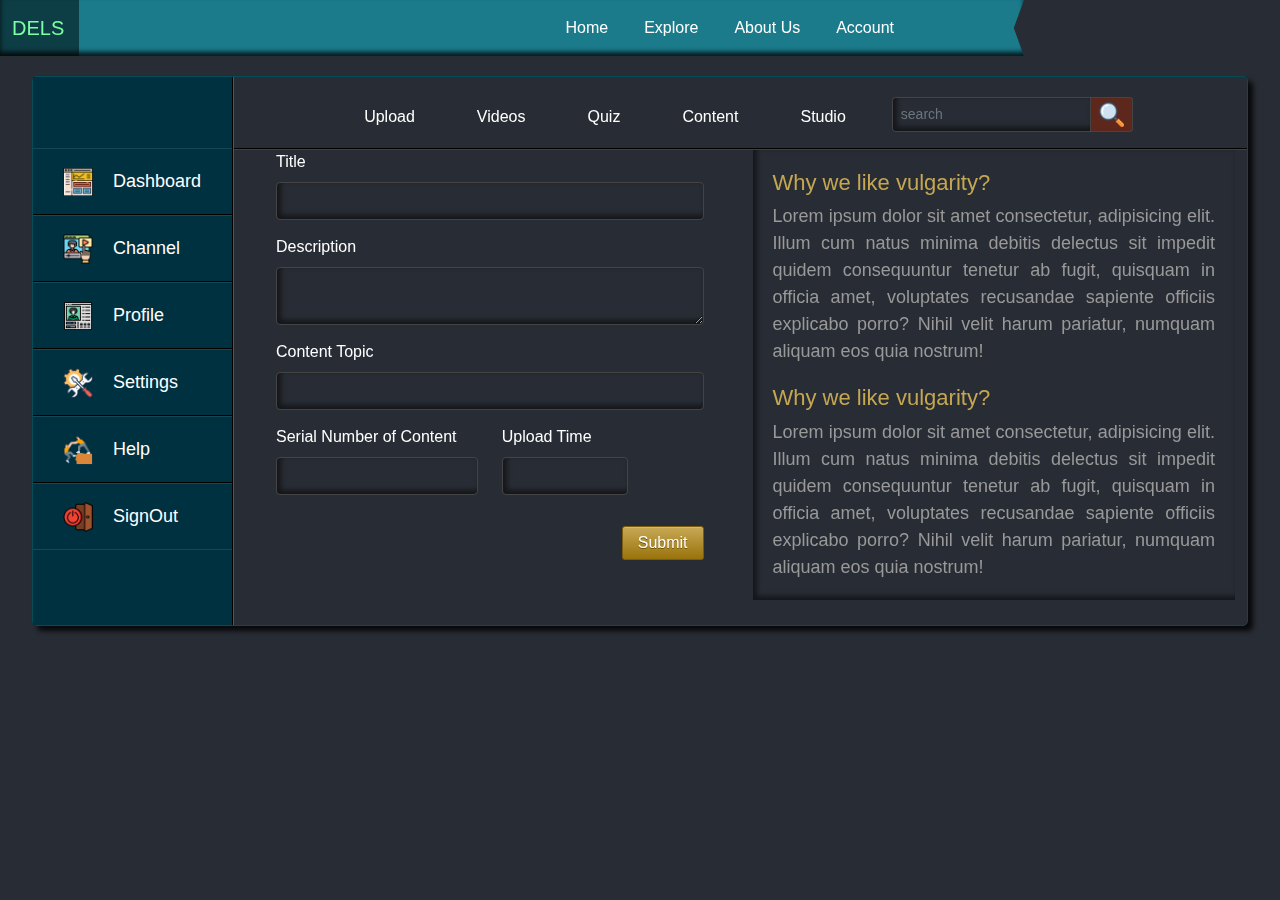
<file: dashBoard.html>
<!DOCTYPE html>
<html lang="en">

<head>
    <meta charset="UTF-8">
    <meta http-equiv="X-UA-Compatible" content="IE=edge">
    <meta name="viewport" content="width=device-width, initial-scale=1.0">
    <title>DashBoard</title>
    <!-- Favicon -->
    <link rel="icon" href="assets/images">
    <!-- Font awesome icon -->
    <link rel="stylesheet" href="assets/css/fontawesome.min.css">

    <!-- Google Font -->

    <!-- Bootstrap CSS -->
    <link rel="stylesheet" href="assets/css/bootstrap.min.css">

    <!-- Main Style CSS -->
    <link rel="stylesheet" href="assets/css/style.css">

    <!-- Responsive CSS -->
    <link rel="stylesheet" href="assets/css/responsive.css">
</head>

<body>
    <div id="main">
        <!-- TopBar Part Start -->
        <section class="topBar">
            <nav id="navbar" class="navbar navbar-expand-lg navbar-light bg-transparent">
                <div class="container-fluid">
                    <a id="logo" onmouseover="mouseOver()" onmouseout="mouseOut()"
                        class="navbar-brand text-light">DELS</a>
                    <button class="navbar-toggler" type="button" data-bs-toggle="collapse"
                        data-bs-target="#navbarSupportedContent" aria-controls="navbarSupportedContent"
                        aria-expanded="false" aria-label="Toggle navigation">
                        <span class="navbar-toggler-icon"></span>
                    </button>
                    <div class="collapse navbar-collapse" id="navbarSupportedContent">
                        <ul class="navbar-nav ms-auto mb-2 mb-lg-0">
                            <li class="nav-item">
                                <a onclick="showContent('watchBox')" class="nav-link active">Home</a>
                            </li>
                            <li class="nav-item">
                                <a class="nav-link">Explore</a>
                            </li>
                            <li class="nav-item dropdown">
                                <a class="nav-link">About Us</a>
                            </li>
                            <li class="nav-item">
                                <a onclick="showContent('loginBox')" class="nav-link">Account</a>
                            </li>
                        </ul>
                    </div>
                </div>
            </nav>
        </section>
        <!-- //TopBar Part End -->

        <!-- dashBoard Video Part Start -->
        <section id="frontBox" class="d-none">
            <div class="allbox">
                <div class="row">
                    <div class="col-3">
                        
                    </div>
                </div>
            </div>
        </section>

        <section id="frontBox" class="">
            <div id="dashBoard" class="allbox">
                <div class="db-sidebar">
                    <!-- <div class="sidebarBtn">
                        <i id="open" class="fas fa-bars iconBtn"></i>
                        <i id="cancel" class="fas fa-times iconBtn"></i>
                    </div> -->
                    <ul>
                        <li><a><img src="assets/images/icons/dashboard.png">Dashboard</a></li>
                        <li><a><img src="assets/images/icons/db-channel.png">Channel</a></li>
                        <li><a><img src="assets/images/icons/db-profile.png">Profile</a></li>
                        <li><a><img src="assets/images/icons/db-settings.png">Settings</a></li>
                        <li><a><img src="assets/images/icons/db-help.png">Help</a></li>
                        <li><a><img src="assets/images/icons/db-signout.png">SignOut</a></li>
                    </ul>
                </div>
                <div class="db-utilities">
                    <div class="db-dashboard d-none">
                        <div class="dashboardUtilities">
                            <div class="card">
                                <div class="card-header">
                                    DashBoard
                                </div>
                                <div class="card-body">
                                    <div class="dashboard_item">
                                        <div class="row">
                                            <div class="col-4">
                                                <div class="subscribers item">
                                                    <div class="card">
                                                        <div class="card-body">
                                                          <h5 class="card-title">Current subscribers</h5>
                                                          <h6 class="d-block">500</h6>
                                                          <p class="d-block">Daily</p>
                                                          <span id="itemBtn" class="ms-auto">analytics</span>
                                                        </div>
                                                      </div>
                                                </div>
                                            </div>
                                            <div class="col-4">
                                                <div class="subscribers item">
                                                    <div class="card"">
                                                        <div class="card-body">
                                                          <h5 class="card-title">Views</h5>
                                                          <h6 class="d-block">1300</h6>
                                                          <p class="d-block">Daily</p>
                                                          <span id="itemBtn" class="ms-auto">analytics</span>
                                                        </div>
                                                      </div>
                                                </div>
                                            </div>
                                            <div class="col-4">
                                                <div class="subscribers item">
                                                    <div class="card"">
                                                        <div class="card-body">
                                                          <h5 class="card-title">Earnings</h5>
                                                          <h6 class="d-block">$<span>420</span></h6>
                                                          <p class="d-block">Total Earnings</p>
                                                          <span id="itemBtn" class="ms-auto">analytics</span>
                                                        </div>
                                                      </div>
                                                </div>
                                            </div>
                                        </div>
                                    </div>
                                </div>
                            </div>
                        </div>
                    </div>
                    <div class="db-channel">
                        <div class="channel-menu">
                            <ul class="nav justify-content-center">
                                <li class="nav-item">
                                  <a class="nav-link active">Upload</a>
                                </li>
                                <li class="nav-item">
                                  <a class="nav-link">Videos</a>
                                </li>
                                <li class="nav-item">
                                  <a class="nav-link">Quiz</a>
                                </li>
                                <li class="nav-item">
                                  <a class="nav-link">Content</a>
                                </li>
                                <li class="nav-item">
                                  <a class="nav-link">Studio</a>
                                </li>
                                <li class="nav-item">
                                    <div class="input-group input-group-sm mb-3">
                                        <input type="text" class="form-control" placeholder="search">
                                        <span class="input-group-text" id="inputGroup-sizing-sm">
                                            <img src="assets/images/icons/db-search.png" alt="">
                                        </span>
                                    </div>
                                </li>
                              </ul>
                        </div>
                        <div class="upload d-none">
                            <div class="container-fluid">
                                <div class="row">
                                    <div class="col-3">
                                        <div class="card" style="width: 100%;">
                                            <img src="assets/images/gif/uploadFile3.gif" class="card-img-top" alt="...">
                                            <div class="card-body text-center">
                                                <h4 class="text-start">Upload your video and Show your skills</h4>
                                                <p class="card-text text-start">You can upload your content from here</p>
                                                <input type="file" id="uploadfile" accept="assets/videos/*">
                                                <label for="uploadfile" class="uploadBtn mt-3">Upload</label>
                                            </div>
                                        </div>
                                    </div>
                                    <div class="col-9">
                                        <div class="videoText scroll">
                                            <div class="textForm">
                                                <form class="row">
                                                    <div class="col-12">
                                                      <label for="inputEmail4" class="form-label">Title</label>
                                                      <input type="email" class="form-control" id="inputEmail4">
                                                    </div>
                                                    <div class="col-12">
                                                      <label for="inputAddress" class="form-label">Description</label>
                                                      <div class="form-floating">
                                                        <textarea class="form-control" id="floatingTextarea"></textarea>
                                                      </div>
                                                    </div>
                                                    <div class="col-12">
                                                        <label for="inputEmail4" class="form-label">Playlist Name</label>
                                                        <input type="email" class="form-control" id="inputEmail4">
                                                      </div>
                                                    <div class="col-md-6">
                                                      <label for="inputCity" class="form-label">Serial Number of Content</label>
                                                      <input type="text" class="form-control" id="inputCity">
                                                    </div>
                                                    <div class="col-md-4">
                                                        <label for="inputState" class="form-label">Upload Time</label>
                                                        <input type="text" class="form-control" id="inputCity">
                                                    </div>
                                                    <div class="col-12 mt-3">
                                                      <button type="submit" class="btn d-block ms-auto">Submit</button>
                                                    </div>
                                                </form>
                                            </div>
                                        </div>
                                    </div>
                                </div>
                            </div>
                        </div>
                        <div class="quiz_up same d-none">
                            <div class="container-fluid">
                                <div class="row">
                                    <div class="col-6">
                                        <div class="textInput scroll">
                                            <form class="row">
                                                <div class="col-12">
                                                  <label for="inputEmail4" class="form-label">Title</label>
                                                  <input type="email" class="form-control" id="inputEmail4">
                                                </div>
                                                <div class="col-12">
                                                  <label for="inputAddress" class="form-label">Description</label>
                                                  <div class="form-floating">
                                                    <textarea class="form-control" id="floatingTextarea"></textarea>
                                                  </div>
                                                </div>
                                                <div class="col-12">
                                                    <label for="inputEmail4" class="form-label">Content Topic</label>
                                                    <input type="email" class="form-control" id="inputEmail4">
                                                  </div>
                                                <div class="col-md-6">
                                                  <label for="inputCity" class="form-label">Serial Number of Content</label>
                                                  <input type="text" class="form-control" id="inputCity">
                                                </div>
                                                <div class="col-md-4">
                                                    <label for="inputState" class="form-label">Upload Time</label>
                                                    <input type="text" class="form-control" id="inputCity">
                                                </div>
                                                <div class="col-12 mt-3">
                                                  <button type="submit" class="btn d-block ms-auto">Submit</button>
                                                </div>
                                            </form>
                                        </div>
                                    </div>
                                    <div class="col-6">
                                        <div class="textOutput scroll">
                                            <div class="quizQuestion">
                                                <div class="card">
                                                    <h5 class="card-header">What is her full name? <span id="quizSubmit"
                                                            class="badge" type="submit">Submit</span></h5>
    
                                                    <div class="card-body">
                                                        <div class="form-check">
                                                            <input class="form-check-input" type="checkbox" value=""
                                                                id="flexCheckDefault">
                                                            <label class="form-check-label text-light"
                                                                for="flexCheckDefault">
                                                                Noor
                                                            </label>
                                                        </div>
                                                        <div class="form-check">
                                                            <input class="form-check-input" type="checkbox" value=""
                                                                id="flexCheckDefault">
                                                            <label class="form-check-label text-light"
                                                                for="flexCheckDefault">
                                                                Razoana
                                                            </label>
                                                        </div>
                                                        <div class="form-check">
                                                            <input class="form-check-input" type="checkbox" value=""
                                                                id="flexCheckDefault">
                                                            <label class="form-check-label text-light"
                                                                for="flexCheckDefault">
                                                                Taz
                                                            </label>
                                                        </div>
                                                        <div class="form-check">
                                                            <input class="form-check-input" type="checkbox" value=""
                                                                id="flexCheckDefault">
                                                            <label class="form-check-label text-light"
                                                                for="flexCheckDefault">
                                                                Noortaz Razoana
                                                            </label>
                                                        </div>
                                                    </div>
                                                </div>
                                            </div>
                                            <div class="quizQuestion">
                                                <div class="card">
                                                    <h5 class="card-header">What is her full name? <span id="quizSubmit"
                                                            class="badge" type="submit">Submit</span></h5>
    
                                                    <div class="card-body">
                                                        <div class="form-check">
                                                            <input class="form-check-input" type="checkbox" value=""
                                                                id="flexCheckDefault">
                                                            <label class="form-check-label text-light"
                                                                for="flexCheckDefault">
                                                                Noor
                                                            </label>
                                                        </div>
                                                        <div class="form-check">
                                                            <input class="form-check-input" type="checkbox" value=""
                                                                id="flexCheckDefault">
                                                            <label class="form-check-label text-light"
                                                                for="flexCheckDefault">
                                                                Razoana
                                                            </label>
                                                        </div>
                                                        <div class="form-check">
                                                            <input class="form-check-input" type="checkbox" value=""
                                                                id="flexCheckDefault">
                                                            <label class="form-check-label text-light"
                                                                for="flexCheckDefault">
                                                                Taz
                                                            </label>
                                                        </div>
                                                        <div class="form-check">
                                                            <input class="form-check-input" type="checkbox" value=""
                                                                id="flexCheckDefault">
                                                            <label class="form-check-label text-light"
                                                                for="flexCheckDefault">
                                                                Noortaz Razoana
                                                            </label>
                                                        </div>
                                                    </div>
                                                </div>
                                            </div>
                                            <div class="quizQuestion">
                                                <div class="card">
                                                    <h5 class="card-header">What is her full name? <span id="quizSubmit"
                                                            class="badge" type="submit">Submit</span></h5>
    
                                                    <div class="card-body">
                                                        <div class="form-check">
                                                            <input class="form-check-input" type="checkbox" value=""
                                                                id="flexCheckDefault">
                                                            <label class="form-check-label text-light"
                                                                for="flexCheckDefault">
                                                                Noor
                                                            </label>
                                                        </div>
                                                        <div class="form-check">
                                                            <input class="form-check-input" type="checkbox" value=""
                                                                id="flexCheckDefault">
                                                            <label class="form-check-label text-light"
                                                                for="flexCheckDefault">
                                                                Razoana
                                                            </label>
                                                        </div>
                                                        <div class="form-check">
                                                            <input class="form-check-input" type="checkbox" value=""
                                                                id="flexCheckDefault">
                                                            <label class="form-check-label text-light"
                                                                for="flexCheckDefault">
                                                                Taz
                                                            </label>
                                                        </div>
                                                        <div class="form-check">
                                                            <input class="form-check-input" type="checkbox" value=""
                                                                id="flexCheckDefault">
                                                            <label class="form-check-label text-light"
                                                                for="flexCheckDefault">
                                                                Noortaz Razoana
                                                            </label>
                                                        </div>
                                                    </div>
                                                </div>
                                            </div>
                                        </div>
                                    </div>
                                </div>
                            </div>
                        </div>
                        <div class="textContent same d-non">
                            <div class="container-fluid">
                                <div class="row">
                                    <div class="col-6">
                                        <div class="textInput scroll">
                                            <form class="row">
                                                <div class="col-12">
                                                  <label for="inputEmail4" class="form-label">Title</label>
                                                  <input type="email" class="form-control" id="inputEmail4">
                                                </div>
                                                <div class="col-12">
                                                  <label for="inputAddress" class="form-label">Description</label>
                                                  <div class="form-floating">
                                                    <textarea class="form-control" id="floatingTextarea"></textarea>
                                                  </div>
                                                </div>
                                                <div class="col-12">
                                                    <label for="inputEmail4" class="form-label">Content Topic</label>
                                                    <input type="email" class="form-control" id="inputEmail4">
                                                  </div>
                                                <div class="col-md-6">
                                                  <label for="inputCity" class="form-label">Serial Number of Content</label>
                                                  <input type="text" class="form-control" id="inputCity">
                                                </div>
                                                <div class="col-md-4">
                                                    <label for="inputState" class="form-label">Upload Time</label>
                                                    <input type="text" class="form-control" id="inputCity">
                                                </div>
                                                <div class="col-12 mt-3">
                                                  <button type="submit" class="btn d-block ms-auto">Submit</button>
                                                </div>
                                            </form>
                                        </div>
                                    </div>
                                    <div class="col-6">
                                        <div class="textOutput scroll">
                                            <h3>Why we like vulgarity?</h3>
                                            <p>
                                                Lorem ipsum dolor sit amet consectetur, adipisicing elit. Illum cum natus minima debitis delectus sit impedit quidem consequuntur tenetur ab fugit, quisquam in officia amet, voluptates recusandae sapiente officiis explicabo porro? Nihil velit harum pariatur, numquam aliquam eos quia nostrum!
                                            </p>
                                            <h3>Why we like vulgarity?</h3>
                                            <p>
                                                Lorem ipsum dolor sit amet consectetur, adipisicing elit. Illum cum natus minima debitis delectus sit impedit quidem consequuntur tenetur ab fugit, quisquam in officia amet, voluptates recusandae sapiente officiis explicabo porro? Nihil velit harum pariatur, numquam aliquam eos quia nostrum!
                                            </p>
                                            <h3>Why we like vulgarity?</h3>
                                            <p>
                                                Lorem ipsum dolor sit amet consectetur, adipisicing elit. Illum cum natus minima debitis delectus sit impedit quidem consequuntur tenetur ab fugit, quisquam in officia amet, voluptates recusandae sapiente officiis explicabo porro? Nihil velit harum pariatur, numquam aliquam eos quia nostrum!
                                            </p>
                                        </div>
                                    </div>
                                </div>
                            </div>
                        </div>
                    </div>
                </div>
            </div>
        </section>
        <!-- /dashBoard Video Part End -->
    </div>


    <!-- if javascript doesn't work -->
    <noscript>You have to enable javascript to view this site</noscript>
    <!-- Jquery Js -->
    <script src="assets/js/jquery-3.6.0.min.js"></script>
    <!-- FontAwesome Js -->
    <script src="assets/js/fontawesome.min.js"></script>
    <!-- Bootstrap Js -->
    <script src="assets/js/bootstrap.min.js"></script>
    <!-- Main Js -->
    <script src="assets/js/app.js"></script>

</body>

</html>
</file>
<file: assets/css/style.css>
/*
Template Name: 
Author:
version:

-----------------------------------------------------------
Table of Contents
-----------------------------------------------------------
1) Common CSS
*/

/* Common CSS Start */
:root {
  --body-color: #282c34;

  --dark-blue: #1b7b8b;
  --deep-blue: #5ca2b7;
  --light-blue: #7ae9df;
  --border-blue: #034c58;
  --comment-blue: #0088a7;

  --light-green: #7affa3;
  --deep-green: #52c576;

  --light-yellow: #c5a752;

  --extra-color: #0d3d45;
  --extra-color2: #003140;
}

body {
  font-family: sans-serif;
  background: #282c34;
}

#ficon {
  content: "\f71d";
  font-size: 30px;
}

h1,
h2,
h3,
h4,
h5,
h6,
ul,
ol,
span,
p {
  padding: 0;
  margin: 0;
}

ul {
  list-style-type: none;
}

a,
a:hover {
  text-decoration: none;
}

#main {
  position: fixed;
  top: 0;
  right: 0;
  bottom: 0;
  left: 0;
}

.scroll{
  height: 450px;
  overflow-y: auto;
  padding: 30px 0;
}

.scroll::-webkit-scrollbar,
.scroll textarea::-webkit-scrollbar {
  width: 10px;
}

.scroll::-webkit-scrollbar-track,
.scroll textarea::-webkit-scrollbar-track {
  background: #404653;
  -webkit-box-shadow: inset -5px -5px 10px 5px rgba(77, 77, 77, 0.5);
  box-shadow: inset -5px -5px 10px 5px rgba(77, 77, 77, 0.5);
  border-radius: 5px;
  -webkit-border-radius: 5px;
  -moz-border-radius: 5px;
  -ms-border-radius: 5px;
  -o-border-radius: 5px;
}

.scroll::-webkit-scrollbar-thumb,
.scroll textarea::-webkit-scrollbar-thumb {
  background: #222;
  border: 1px solid #666;
  border-radius: 5px;
}
/* Common CSS End */

/* TopBar CSS Start */
.topBar {
  background: var(--dark-blue);
  width: 80%;
  padding-right: 100px;
  clip-path: polygon(100% 0%, 99% 50%, 100% 100%, 0 100%, 0% 50%, 0 0);
  box-shadow: 0px -4px 5px 0px rgba(0, 0, 0, 0.8) inset;
  -webkit-box-shadow: 0px -4px 5px 0px rgba(0, 0, 0, 0.8) inset;
  -moz-box-shadow: 0px -4px 5px 0px rgba(0, 0, 0, 0.8) inset;

  overflow: hidden;
}

#logo {
  position: relative;
  z-index: 1;
  color: var(--light-green) !important;
}

#logo::before {
  position: absolute;
  content: "";
  background: rgba(0, 0, 0, 0.5);
  top: -15px;
  right: -15px;
  left: -15px;
  bottom: -8px;
  z-index: -1;
}

#navbar ul li {
  margin: 0 10px;
}

#navbar ul li a {
  color: #fff;
  cursor: pointer;
  transition: all 0.5s;
  -webkit-transition: all 0.5s;
  -moz-transition: all 0.5s;
  -ms-transition: all 0.5s;
  -o-transition: all 0.5s;
  position: relative;
  z-index: 1;
}

#navbar ul li a:hover {
  color: var(--light-green);
}

#navbar ul li a::before {
  position: absolute;
  content: "";
  top: -15px;
  right: 0;
  left: 0;
  background: rgba(0, 0, 0, 0.5);
  z-index: -1;

  width: 100%;
  height: 0px;
  transition: all linear 0.5s;
  -webkit-transition: all linear 0.5s;
  -moz-transition: all linear 0.5s;
  -ms-transition: all linear 0.5s;
  -o-transition: all linear 0.5s;
  transform: skew(0, -5deg);
  -webkit-transform: skew(0, -5deg);
  -moz-transform: skew(0, -5deg);
  -ms-transform: skew(0, -5deg);
  -o-transform: skew(0, -5deg);
}

#navbar ul li a:hover:before {
  height: 80px;
  transform: skew(0, 0);
  -webkit-transform: skew(0, 0);
  -moz-transform: skew(0, 0);
  -ms-transform: skew(0, 0);
  -o-transform: skew(0, 0);
}

/* //TopBar CSS End */

/* HomeBox CSS Start */
.homebox.allbox {
  overflow: hidden;
  height: 600px;
  padding: 0;
}

.homebox #menuBar {
  background: #282c34;
  border-bottom: 1px solid var(--border-blue);
  /* box-shadow: none; */
  padding-top: 10px;

  box-shadow: 0px 5px 5px 0px rgba(0, 0, 0, 0.8);
  -webkit-box-shadow: 0px 5px 5px 0px rgba(0, 0, 0, 0.8);
  -moz-box-shadow: 0px 5px 5px 0px rgba(0, 0, 0, 0.8);
}

.homebox .allVideosContainer {
  height: 89%;
  overflow: hidden;
  overflow-y: auto;
}

.homebox .allVideosContainer::-webkit-scrollbar {
  width: 12px;
}

.homebox .allVideosContainer::-webkit-scrollbar-track {
  background: #404653;
  -webkit-box-shadow: inset -5px -5px 10px 5px rgba(77, 77, 77, 0.5);
  box-shadow: inset -5px -5px 10px 5px rgba(77, 77, 77, 0.5);
  border-radius: 10px;
  -webkit-border-radius: 10px;
  -moz-border-radius: 10px;
  -ms-border-radius: 10px;
  -o-border-radius: 10px;
}

.homebox .allVideosContainer::-webkit-scrollbar-thumb {
  background: #222;
  border: 1px solid #666;
  border-radius: 10px;
  -webkit-border-radius: 10px;
  -moz-border-radius: 10px;
  -ms-border-radius: 10px;
  -o-border-radius: 10px;
}

.homebox .allVideoItems {
  padding-top: 30px;
  padding-bottom: 20px;
}
/* //HomeBox CSS End */

/* Watch Video CSS Start */
#frontBox {
  width: 100%;
}

.watchBox,
.allbox {
  width: 95%;
  height: 550px;
  background: #282c34;
  margin: 0 auto;
  margin-top: 20px;
  border: 1px solid var(--border-blue);
  box-shadow: 5px 5px 5px rgba(0, 0, 0, 0.8);
  border-radius: 5px;
  -webkit-border-radius: 5px;
  -moz-border-radius: 5px;
  -ms-border-radius: 5px;
  -o-border-radius: 5px;
  padding: 20px;
}

.video-container {
  width: 100%;
  height: 510px;
  position: relative;
}

.video-container .videoStream {
  position: absolute;
  width: 100%;
  height: 100%;
  object-fit: cover;
  object-position: center;
  border-radius: 5px;
  -webkit-border-radius: 5px;
  -moz-border-radius: 5px;
  -ms-border-radius: 5px;
  -o-border-radius: 5px;
}

.video-container .videoStream:focus {
  outline: none;
}

.otherUtilities {
  height: 100%;
}

.utilitiesMenu {
  -webkit-border-radius: 5px;
  background: #282c34;
  -webkit-box-shadow: 5px 5px 24px #101215, -5px -5px 24px #404653;
  box-shadow: 5px 5px 24px #101215, -5px -5px 24px #404653;
  border-radius: 5px;
  -moz-border-radius: 5px;
  -ms-border-radius: 5px;
  -o-border-radius: 5px;
}

.utilitiesMenu ul li a {
  font-size: 20px;
  color: rgba(0, 0, 0, 0.6);
  background: #282c34;
  text-shadow: 3px 2px 3px rgba(255, 255, 255, 0.2);
  cursor: pointer;
  transition: all 0.5s;
  -webkit-transition: all 0.5s;
  -moz-transition: all 0.5s;
  -ms-transition: all 0.5s;
  -o-transition: all 0.5s;
}

.utilitiesMenu ul li a.active {
  color: var(--light-blue);
}

.utilitiesMenu ul li a:hover {
  color: var(--light-blue);
}

.utilitiesList {
  width: 100%;
  height: 443px;
  margin-top: 20px;
  padding: 20px;
  background: #282c34;
  box-shadow: inset 8.41px 8.41px 9px #1f2228, inset -8.41px -8.41px 9px #313640;
  border-radius: 5px;
  -moz-border-radius: 5px;
  -ms-border-radius: 5px;
  -o-border-radius: 5px;
  -webkit-border-radius: 5px;
}

.allUtilities {
  width: 100%;
  height: 100%;
  overflow: hidden;
  overflow-y: auto;
  padding-right: 20px;
  padding-bottom: 10px;
}

.allUtilities::-webkit-scrollbar {
  width: 10px;
}

.allUtilities::-webkit-scrollbar-track {
  background: #404653;
  -webkit-box-shadow: inset -5px -5px 10px 5px rgba(77, 77, 77, 0.5);
  box-shadow: inset -5px -5px 10px 5px rgba(77, 77, 77, 0.5);
  border-radius: 5px;
  -webkit-border-radius: 5px;
  -moz-border-radius: 5px;
  -ms-border-radius: 5px;
  -o-border-radius: 5px;
}

.allUtilities::-webkit-scrollbar-thumb {
  background: #222;
  border: 1px solid #666;
  border-radius: 5px;
}

.descriptionBox .badge {
  font-size: 16px;
  padding: 5px 10px;
  margin-bottom: 10px;
  cursor: pointer;
}

.descriptionBox .subscribe {
  /*background: #a90618;
  */
  box-shadow: inset 0px 1px 0px 0px #b3515c;
  background: linear-gradient(to bottom, #c7061d 5%, #800715 100%);
  background-color: #c7061d;
  border: 1px solid #a90619;
  display: inline-block;
  cursor: pointer;
  color: #ffffff;
  /*font-size:13px;
  */
  padding: 6px 24px;
  text-decoration: none;
  text-shadow: 0px 1px 0px #5e020d;
  border-radius: 5px;
  -webkit-border-radius: 5px;
  -moz-border-radius: 5px;
  -ms-border-radius: 5px;
  -o-border-radius: 5px;
}

.descriptionBox .subscribe:hover {
  background: linear-gradient(to bottom, #800715 5%, #c7061d 100%);
  background-color: #800715;
}

.descriptionBox .subscribe:active {
  position: relative;
  top: 1px;
}

.descriptionBox .bg-ldl {
  background: #555;
}

.descriptionBox h3 {
  font-size: 25px;
}

.descriptionBox h6 {
  font-size: 14px;
  margin: 5px 0 10px;
}

.descriptionBox h6 span {
  color: var(--light-yellow);
  cursor: pointer;
}

.descriptionBox p {
  font-size: 16px;
  margin-bottom: 20px;
  color: #999;
  text-align: justify;
}

.commentBox {
  margin: 0 0 20px;
}

.commentBox .card {
  background: #282c34;
  border: 1px solid #999;
}

.commentBox .card h5.card-header {
  border-bottom: 1px solid #999;
  color: #fff;
}

.commentBox .card h5.card-header img {
  width: 40px;
  height: 40px;
  border-radius: 50%;
  -webkit-border-radius: 50%;
  -moz-border-radius: 50%;
  -ms-border-radius: 50%;
  -o-border-radius: 50%;
}

.commentBox .card h5.card-header span {
  font-size: 18px;
  padding-left: 10px;
}

.commentBox .card .card-body p {
  color: #999;
  margin-bottom: 10px;
}

.commentBox .card .card-body span {
  margin-right: 5px;
}

.commentBox .card .card-body .bgBadge {
  background: var(--comment-blue);
  cursor: pointer;
}

.commentBox .card .card-body .ldlicon {
  color: #999;
  margin-right: 5px;
  cursor: pointer;
}

.playlist .card {
  background: var(--body-color);
  border: 1px solid #666;
}

.playlist .card .card-header {
  background: var(--extra-color);
  border-bottom: 1px solid #666;
  color: var(--deep-green);
}

.playlistVideoBox {
  box-shadow: 5px 5px 5px rgb(0 0 0 / 50%);
  border: 1px solid #444;
  border-radius: 5px;
  -webkit-border-radius: 5px;
  -moz-border-radius: 5px;
  -ms-border-radius: 5px;
  -o-border-radius: 5px;
  margin-bottom: 13px;
}

.playlistVideoBox img {
  width: 100px;
  min-height: 70px;
  display: block;
  border-radius: 5px;
  -webkit-border-radius: 5px;
  -moz-border-radius: 5px;
  -ms-border-radius: 5px;
  -o-border-radius: 5px;
  margin: 3px 0 3px 3px;
}

.playlistVideoBox .v_item_text {
  padding-top: 12px;
  padding-left: 5px;
  position: relative;
}

.playlistVideoBox .v_item_text h5 {
  color: #fff;
  font-size: 16px;
  margin-bottom: 3px;
}

.playlistVideoBox .v_item_text p {
  color: #999;
  font-size: 14px;
}

.playlistVideoBox .v_item_text a {
  color: var(--light-yellow);
  transition: all 0.5s;
  -webkit-transition: all 0.5s;
  -moz-transition: all 0.5s;
  -ms-transition: all 0.5s;
  -o-transition: all 0.5s;
  margin-left: 3px;
}

.playlistVideoBox .v_item_text a:hover {
  color: var(--light-green);
}

#pv-Satting {
  position: absolute;
  color: #999;
  cursor: pointer;
  top: 50%;
  right: 20px;
  transform: translateY(-50, -50);
  -webkit-transform: translateY(-50, -50);
  -moz-transform: translateY(-50, -50);
  -ms-transform: translateY(-50, -50);
  -o-transform: translateY(-50, -50);
}

#pv-Serial {
  position: absolute;
  right: 6px;
  top: 1px;
  color: #666;
  font-size: 16px;
}

.quizQuestion .card {
  background: var(--body-color);
  border: 1px solid #999;
  margin-bottom: 15px;
}

.quizQuestion .card .card-header {
  border-bottom: 1px solid #999;
  /* color: #fff; */
  color: var(--light-yellow);
  position: relative;
  padding-right: 85px;
}

#quizSubmit {
  position: absolute;
  top: 6px;
  right: 10px;
  /*background: var(--extra-color);
	*/
  /* color: var(--light-yellow); */
  cursor: pointer;
  box-shadow: inset 0px 1px 0px 0px #418994;
  background: linear-gradient(to bottom, #217885 5%, #085561 100%);
  background-color: #217885;
  border: 1px solid #09444d;
  display: inline-block;
  cursor: pointer;
  color: #ffffff;
  font-size: 14px;
  padding: 6px 24px;
  text-decoration: none;
  text-shadow: 0px 1px 0px #033e47;
  border-radius: 5px;
  -webkit-border-radius: 5px;
  -moz-border-radius: 5px;
  -ms-border-radius: 5px;
  -o-border-radius: 5px;
}

#quizSubmit:hover {
  background: linear-gradient(to bottom, #085561 5%, #217885 100%);
  background-color: #085561;
}

#quizSubmit:active {
  position: absolute;
  top: 7px;
}

.quizQuestion .card .card-body .form-check-input {
  outline: none !important;
  border: 1px solid #999;
  box-shadow: none !important;
  background-color: #353a44;
}

.quizQuestion .card .card-body .form-check-input:checked {
  background-color: var(--dark-blue);
  border-color: var(--dark-blue);
}

.ls_Box.allbox {
  width: 380px;
  /* height: 510px; */
  display: block;
  object-fit: cover;
  object-position: center;
  border-radius: 5px;
  -webkit-border-radius: 5px;
  -moz-border-radius: 5px;
  -ms-border-radius: 5px;
  -o-border-radius: 5px;
  padding: 0px;
}

.loginGif img {
  width: 100%;
  height: 250px;
  display: block;
  border-radius: 5px;
  -webkit-border-radius: 5px;
  -moz-border-radius: 5px;
  -ms-border-radius: 5px;
  -o-border-radius: 5px;
}

.ls_Box .form-control {
  color: rgb(218, 218, 218);
  background-color: #0b1b20;
  border: 1px solid #555;
}

.ls_Box .form-control:focus {
  background-color: #1e2e30;
  box-shadow: none;
  outline: none;
  background-color: #0b1b20;
}

.ls_Box .input-group-text {
  background-color: var(--extra-color2);
  border: 1px solid #555;
}

.ls_Box .inputIcon {
  color: var(--light-yellow);
}

.ls_Box .btnDesign {
  margin-top: 40px;
  box-shadow: inset 0px 1px 0px 0px #034d58;
  background: linear-gradient(to bottom, #15606b 5%, #0d3d45 100%);
  background-color: #15606b;
  border-radius: 3px;
  border: 1px solid #1b7a8b;
  display: inline-block;
  cursor: pointer;
  color: #ffffff;
  font-family: Arial;
  font-size: 14px;
  padding: 5px 15px;
  text-decoration: none;
  text-shadow: 0px 1px 0px #999999;
}

.ls_Box .btnDesign:hover {
  background: linear-gradient(to bottom, #0d3d45 5%, #15606b 100%);
  background-color: #0d3d45;
}

.ls_Box .btnDesign:active {
  position: relative;
  top: 1px;
}

.ls_Box .btnDesign:focus {
  box-shadow: none;
}

.ls_Box p {
  display: block;
  text-align: center;
  color: #999;
  margin-top: 40px;
}

.ls_Box p span {
  color: var(--light-yellow);
  cursor: pointer;
}

.signUpBox.allbox {
  width: 450px;
  padding: 0px;
}

.signUpBox {
  /* background: beige; */
  border-radius: 5px 5px 0 0;
  -webkit-border-radius: 5px 5px 0 0;
  -moz-border-radius: 5px 5px 0 0;
  -ms-border-radius: 5px 5px 0 0;
  -o-border-radius: 5px 5px 0 0;
}

.signUpBox .signUpIcon {
  width: 150px;
  height: 120px;
  display: block;
  margin: 10px auto 0;
  color: var(--light-yellow);
}

.signUpBox p {
  margin-top: 20px;
}
/* //Watch Video CSS End */

/* All Videos CSS Start */
#allVideos {
  position: absolute;
  background: #282c34;
  border-top: 1px solid var(--border-blue);
  border-left: 1px solid var(--border-blue);
  width: 0;
  top: 0;
  right: -2px;
  bottom: 0;
  z-index: 1;
  border-radius: 5px 5px 5px rgba(0, 0, 0, 0.8);
  -webkit-border-radius: 5px 5px 5px rgba(0, 0, 0, 0.8);
  -moz-border-radius: 5px 5px 5px rgba(0, 0, 0, 0.8);
  -ms-border-radius: 5px 5px 5px rgba(0, 0, 0, 0.8);
  -o-border-radius: 5px 5px 5px rgba(0, 0, 0, 0.8);

  box-shadow: -5px 0px 5px 0px rgba(0, 0, 0, 0.75);
  -webkit-box-shadow: -5px 0px 5px 0px rgba(0, 0, 0, 0.75);
  -moz-box-shadow: -5px 0px 5px 0px rgba(0, 0, 0, 0.75);
}

.allVideosStyle {
  width: 80% !important;
  right: 0 !important;
}

#show {
  position: absolute;
  top: 6px;
  width: 59px;
  height: 43px;
  left: -63px;
  background: var(--deep-blue);
  clip-path: polygon(15% 0, 100% 0%, 100% 100%, 15% 100%, 0% 50%);
}

#show img {
  width: 49px;
  height: 49px;
  display: block;
  margin: 0 auto;
}

#hide {
  position: absolute;
  background: var(--extra-color) !important;
  width: 48px !important;
  height: 48px !important;
  left: 0 !important;
  clip-path: none !important;
  z-index: 1;
  box-shadow: 5px 5px 5px rgb(0 0 0 / 80%);
}

#hideBtnIcon {
  font-size: 30px;
  padding-top: 8px;
  align-self: center;
  color: var(--light-yellow);
}

#menuBar {
  background: #282c34;
  border-bottom: 1px solid #999;
  box-shadow: 5px 5px 5px rgba(0, 0, 0, 0.8);
}

#menuBar a {
  color: #999;
  cursor: pointer;
  transition: all 0.5s;
  -webkit-transition: all 0.5s;
  -moz-transition: all 0.5s;
  -ms-transition: all 0.5s;
  -o-transition: all 0.5s;
}

#menuBar a.active,
#menuBar a:hover {
  color: var(--light-blue);
}

.allVideosContainer {
  overflow: hidden;
  overflow-y: auto;
  height: 100vh;
}

.allVideosContainer::-webkit-scrollbar {
  width: 15px;
}

.allVideosContainer::-webkit-scrollbar-track {
  background: #404653;
  -webkit-box-shadow: inset -5px -5px 10px 5px rgba(77, 77, 77, 0.5);
  box-shadow: inset -5px -5px 10px 5px rgba(77, 77, 77, 0.5);
  border-radius: 10px;
  -webkit-border-radius: 10px;
  -moz-border-radius: 10px;
  -ms-border-radius: 10px;
  -o-border-radius: 10px;
}

.allVideosContainer::-webkit-scrollbar-thumb {
  background: #222;
  border: 1px solid #666;
  border-radius: 10px;
  -webkit-border-radius: 10px;
  -moz-border-radius: 10px;
  -ms-border-radius: 10px;
  -o-border-radius: 10px;
}

.allVideoItems {
  padding-top: 50px;
  padding-bottom: 70px;
}

.allVideoItems h2 {
  color: var(--deep-green);
}

.allVideoItems .videoItem {
  background: #282c34;
  border: 1px solid #666;
  padding: 10px;
  box-shadow: 5px 5px 5px rgba(0, 0, 0, 0.8);
  border-radius: 5px;
  -webkit-border-radius: 5px;
  -moz-border-radius: 5px;
  -ms-border-radius: 5px;
  -o-border-radius: 5px;
  position: relative;
}

.allVideoItems .videoItem #v_Duration {
  position: absolute;
  top: 20px;
  left: 20px;
  font-size: 14px;
  color: #fff;
  background: rgba(0, 0, 0, 0.6);
  display: none;
  padding: 3px 6px;
  border-radius: 5px;
  -webkit-border-radius: 5px;
  -moz-border-radius: 5px;
  -ms-border-radius: 5px;
  -o-border-radius: 5px;
  transition: all 1s;
  -webkit-transition: all 1s;
  -moz-transition: all 1s;
  -ms-transition: all 1s;
  -o-transition: all 1s;
}

.allVideoItems .videoItem:hover #v_Duration {
  display: block;
}

.allVideoItems .videoItem img {
  width: 100%;
  height: 150px;
  display: block;
  border-radius: 5px;
  -webkit-border-radius: 5px;
  -moz-border-radius: 5px;
  -ms-border-radius: 5px;
  -o-border-radius: 5px;
}

.allVideoItems .videoItem .videoItemText h5 {
  color: #fff;
  padding: 10px 0 8px;
}

.allVideoItems .videoItem .videoItemText h6 {
  color: #999;
  font-size: 14px;
}

.allVideoItems .videoItem .videoItemText span {
  color: var(--light-yellow);
  cursor: pointer;
}

.allVideoItems .videoItem .videoItemText h6 .vItemIcon {
  color: #999;
  margin-left: 4px;
}

/* //All Videos CSS End */

/* DashBoard CSS Start */
#dashBoard.allbox {
  padding: none;
  position: relative;
  /* overflow: hidden; */
}

#dashBoard .db-sidebar {
  position: absolute;
  top: 0;
  left: 0;
  width: 200px;
  height: 100%;
  background: var(--extra-color2);
  border-right: 1px solid black;
}

#dashBoard .db-sidebar a img {
  width: 30px;
  height: 30px;
  margin-right: 20px;
}

#dashBoard .db-sidebar ul {
  padding-top: 71px;
}

#dashBoard .db-sidebar a {
  display: block;
  width: 100%;
  height: 100%;
  line-height: 65px;
  font-size: 18px;
  color: #fff;
  padding-left: 30px;
  border-top: 1px solid rgba(255, 255, 255, 0.1);
  border-bottom: 1px solid black;
  cursor: pointer;
  transition: all 0.4s;
}

#dashBoard .db-sidebar ul li:last-child a {
  border-bottom: 1px solid rgba(255, 255, 255, 0.1);
}

#dashBoard .db-sidebar a:hover {
  padding-left: 40px;
}

#dashBoard .db-sidebar .iconBtn {
  font-size: 25px;
  color: var(--light-yellow);
  position: absolute;
  top: 15px;
  cursor: pointer;
}

#dashBoard .db-sidebar #open {
  padding-left: 33px;
}

#dashBoard .db-sidebar #cancel {
  right: 15px;
}

#dashBoard .db-utilities {
  position: absolute;
  top: 0;
  right: 0;
  left: 200px;
  height: 100%;
  border-left: 1px solid rgba(255, 255, 255, 0.2);
}

.dashboardUtilities .card {
  background: var(--body-color);
}

.dashboardUtilities .card .card-header {
  border-bottom: 1px solid #444;
  font-size: 20px;
  color: #fff;
  border-radius: 0;
  -webkit-border-radius: 0;
  -moz-border-radius: 0;
  -ms-border-radius: 0;
  -o-border-radius: 0;
}

.dashboardUtilities .card .card-body {
  border: none;
  border-top: 1px solid black;
}

.dashboard_item .item .card {
  background: #212121;
  box-shadow: none !important;
  border: 1px solid #999;
  position: relative;
  width: 100%;
}

.dashboard_item .item .card h5 {
  color: beige;
  font-size: 22px;
}

.dashboard_item .item h6 {
  color: var(--light-yellow);
  font-size: 20px;
}

.dashboard_item .item p {
  color: #999;
  font-size: 20px;
}

.dashboard_item .item #itemBtn {
  position: absolute;
  right: 10px;
  bottom: 14px;
  box-shadow: inset 0px 1px 0px 0px #d6b96b;
  background: linear-gradient(to bottom, #c5a652 5%, #99730b 100%);
  background-color: #c5a652;
  border: 1px solid #7d5d0c;
  display: inline-block;
  cursor: pointer;
  color: #ffffff;
  font-size: 16px;
  padding: 2px 6px;
  text-decoration: none;
  text-shadow: 0px 1px 0px #6e530a;
  border-radius: 5px;
  -webkit-border-radius: 5px;
  -moz-border-radius: 5px;
  -ms-border-radius: 5px;
  -o-border-radius: 5px;
}

.dashboard_item .item #itemBtn:hover {
  background: linear-gradient(to bottom, #99730b 5%, #c5a652 100%);
  background-color: #99730b;
}

.dashboard_item .item #itemBtn:active {
  position: absolute;
  bottom: 13px;
}

.db-channel .channel-menu {
  padding: 20px 0 0;
  border-bottom: 1px solid black;
}

.db-channel .channel-menu ul li {
  margin: 0 15px;
}

.db-channel .channel-menu a {
  color: #fff;
  cursor: pointer;
  transition: 0.4s;
  -webkit-transition: 0.4s;
  -moz-transition: 0.4s;
  -ms-transition: 0.4s;
  -o-transition: 0.4s;
}

.db-channel .channel-menu a:hover {
  color: var(--light-yellow);
}

.db-channel .channel-menu .form-control {
  box-shadow: none;
  outline: 0;
  background: var(--body-color);
  border: 1px solid #444;
  color: #fff;

  box-shadow: 3px -3px 5px 1px rgba(0, 0, 0, 0.5) inset;
  -webkit-box-shadow: 3px -3px 5px 1px rgba(0, 0, 0, 0.5) inset;
  -moz-box-shadow: 3px -3px 5px 1px rgba(0, 0, 0, 0.5) inset;
}

.db-channel .channel-menu ul li span {
  cursor: pointer;
  background: #5d271c;
  border-top: 1px solid #444;
  border-right: 1px solid #444;
  border-bottom: 1px solid #444;
}

.db-channel .channel-menu ul li img {
  width: 25px;
  height: 25px;
}

/* upload CSS Start */
.upload {
  padding: 20px 0;
  border-top: 1px solid #444;
}

.upload .card {
  margin: 0 25px;
  background: var(--body-color);
  border: 1px solid #444;
  border-radius: 5px;
  -webkit-border-radius: 5px;
  -moz-border-radius: 5px;
  -ms-border-radius: 5px;
  -o-border-radius: 5px;
}

.upload .card img {
  background: beige;
  border-radius: 5px 5px 0 0;
  -webkit-border-radius: 5px 5px 0 0;
  -moz-border-radius: 5px 5px 0 0;
  -ms-border-radius: 5px 5px 0 0;
  -o-border-radius: 5px 5px 0 0;
}

.upload .card h4 {
  color: #fff;
  font-size: 18px;
}

.upload .card p {
  color: #999;
  font-size: 14px;
  margin: 5px 0 10px;
}

.upload input[type="file"] {
  display: none;
}

.upload .uploadBtn {
  margin: 0 auto;
  display: block;

  box-shadow: inset 0px 1px 0px 0px #468e99;
  background: linear-gradient(to bottom, #1a707d 5%, #0e5a66 100%);
  background-color: #1a707d;
  border-radius: 3px;
  border: 1px solid #074c57;
  display: inline-block;
  cursor: pointer;
  color: #ffffff;
  font-family: Arial;
  font-size: 16px;
  padding: 4px 15px;
  text-decoration: none;
  text-shadow: 0px 1px 0px #09414a;
}

.upload .uploadBtn:hover {
  background: linear-gradient(to bottom, #0e5a66 5%, #1a707d 100%);
  background-color: #0e5a66;
}

.upload .uploadBtn:active {
  position: relative;
  top: 1px;
}

.db-channel .upload {
  overflow: hidden;
  width: 100%;
}

.db-channel .upload .videoText.scroll{
  padding: 0;
}

.db-channel .upload .videoText .textForm {
  overflow-y: auto;
  min-height: 100%;
}

.db-channel .upload .videoText .textForm,
.same .textInput {
  padding: 0px 25px 20px 30px;
  background: transparent;
}

.db-channel .upload .videoText label,
.same .textInput label {
  color: #fff;
}

.db-channel .upload .videoText .form-control,
.same .textInput .form-control {
  margin-bottom: 15px;

  box-shadow: none;
  outline: 0;
  background: var(--body-color);
  border: 1px solid #444;
  color: #fff;

  box-shadow: 3px -3px 5px 1px rgba(0, 0, 0, 0.5) inset;
  -webkit-box-shadow: 3px -3px 5px 1px rgba(0, 0, 0, 0.5) inset;
  -moz-box-shadow: 3px -3px 5px 1px rgba(0, 0, 0, 0.5) inset;
}

.db-channel .upload .videoText .form-floating .form-control,
.same .textInput .form-floating .form-control {
  padding-top: 18px;
  padding-bottom: 0;
}

.db-channel .upload .videoText .form-select,
.same .textInput .form-select {
  box-shadow: none;
  outline: 0;
  background: var(--body-color);
  border: 1px solid #444;
  color: #fff;

  box-shadow: 3px -3px 5px 1px rgba(0, 0, 0, 0.5) inset;
  -webkit-box-shadow: 3px -3px 5px 1px rgba(0, 0, 0, 0.5) inset;
  -moz-box-shadow: 3px -3px 5px 1px rgba(0, 0, 0, 0.5) inset;
}

.db-channel .upload .videoText .btn,
.same .textInput .btn {
  box-shadow: inset 0px 1px 0px 0px #d6b96b;
  background: linear-gradient(to bottom, #c5a652 5%, #99730b 100%);
  background-color: #c5a652;
  border: 1px solid #7d5d0c;
  display: inline-block;
  cursor: pointer;
  color: #ffffff;
  font-size: 16px;
  padding: 4px 15px;
  text-decoration: none;
  text-shadow: 0px 1px 0px #6e530a;
  border-radius: 3px;
  -webkit-border-radius: 3px;
  -moz-border-radius: 3px;
  -ms-border-radius: 3px;
  -o-border-radius: 3px;
}

.db-channel .upload .videoText .btn:hover,
.same .textInput .btn:hover {
  background: linear-gradient(to bottom, #99730b 5%, #c5a652 100%);
  background-color: #99730b;
}

.db-channel .upload .videoText .btn:active,
.same .textInput .btn:active {
  position: relative;
  margin-top: 1px;
}

/* //upload CSS End */

/* Quiz CSS Start */

.same {
  border-top: 1px solid rgba(255, 255, 255, 0.1);
}

.same .textOutput{
  padding: 20px;
  box-shadow: 3px -3px 5px 1px rgb(0 0 0 / 50%) inset;
  -webkit-box-shadow: 3px -3px 5px 1px rgb(0 0 0 / 50%) inset;
  -moz-box-shadow: 3px -3px 5px 1px rgba(0, 0, 0, 0.5) inset;
  
}

.same .textOutput h3{
  font-size:  22px;
  color: var(--light-yellow);
}

.same .textOutput p{
  font-size:  18px;
  color: #999;
  text-align: justify;
  margin: 7px 0 20px;
}


/* //Quiz CSS End */

/* //DashBoard CSS End */
</file>
<file: assets/css/responsive.css>
/* xxl-device */
@media (min-width: 1400px){}

/* xl-device */
@media (min-width: 1200px) and (max-width: 1399.98px){}

/* lg-device */
@media (min-width: 992px) and (max-width: 1199.98px){}

/* md-device */
@media (min-width: 768px) and (max-width: 991.98px){}

/* sml-device */
@media (min-width: 576px) and (max-width: 767.98px){}

/* xsml-device */
@media (max-width: 575.98px){}
</file>
